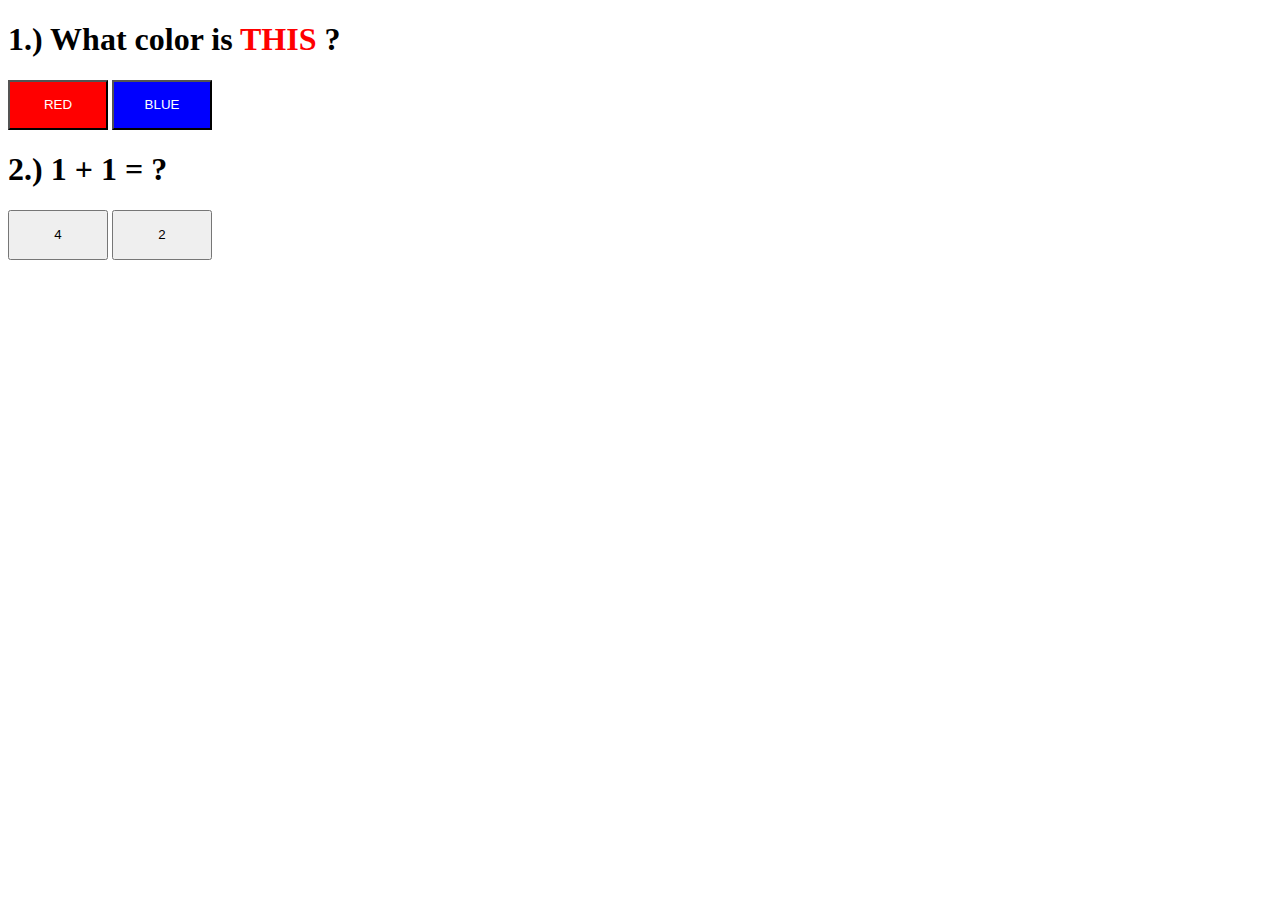
<file: dayone/index.html>
<!doctype html>
<html lang="en">

<head>
    <!-- Required meta tags -->
    <meta charset="utf-8">
    <meta name="viewport" content="width=device-width, initial-scale=1, shrink-to-fit=no">

    <!-- Bootstrap CSS -->
    <link rel="stylesheet" href="https://stackpath.bootstrapcdn.com/bootstrap/4.1.3/css/bootstrap.min.css" integrity="sha384-MCw98/SFnGE8fJT3GXwEOngsV7Zt27NXFoaoApmYm81iuXoPkFOJwJ8ERdknLPMO"
        crossorigin="anonymous">
    <link rel="stylesheet" href="style.css">

    <title>Day 1</title>
</head>

<body>
    <h1> 1.) What color is <font color="red">THIS</font> ?</h1>
    <button class="button red-button answer">RED</button>
    <button class="button blue-button">BLUE</button>
    <h1><span class="answer">2</span>.) 1 + 1 = ?</h1>
    <button class="button">4</button>
    <button class="button" id="trick">2</button>

    <!-- Optional JavaScript -->
    <!-- jQuery first, then Popper.js, then Bootstrap JS -->
    <script src="https://code.jquery.com/jquery-3.3.1.slim.min.js" integrity="sha384-q8i/X+965DzO0rT7abK41JStQIAqVgRVzpbzo5smXKp4YfRvH+8abtTE1Pi6jizo"
        crossorigin="anonymous"></script>
    <script src="https://cdnjs.cloudflare.com/ajax/libs/popper.js/1.14.3/umd/popper.min.js" integrity="sha384-ZMP7rVo3mIykV+2+9J3UJ46jBk0WLaUAdn689aCwoqbBJiSnjAK/l8WvCWPIPm49"
        crossorigin="anonymous"></script>
    <script src="https://stackpath.bootstrapcdn.com/bootstrap/4.1.3/js/bootstrap.min.js" integrity="sha384-ChfqqxuZUCnJSK3+MXmPNIyE6ZbWh2IMqE241rYiqJxyMiZ6OW/JmZQ5stwEULTy"
        crossorigin="anonymous"></script>
    <script src="app.js"></script>    
</body>
</html>
</file>
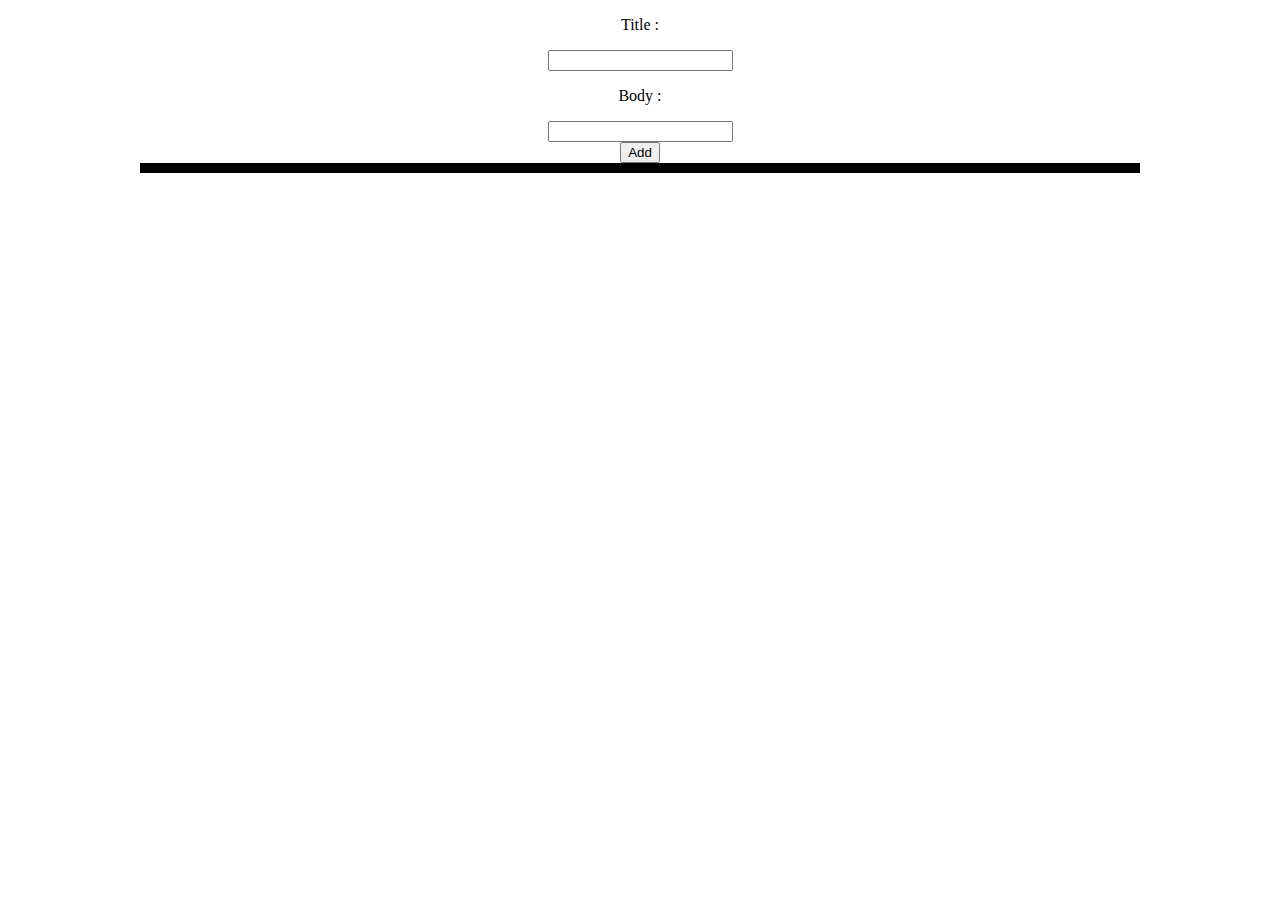
<file: daytwo/index.html>
<!doctype html>
<html lang="en">

<head>
    <!-- Required meta tags -->
    <meta charset="utf-8">
    <meta name="viewport" content="width=device-width, initial-scale=1, shrink-to-fit=no">

    <!-- Bootstrap CSS -->
    <link rel="stylesheet" href="https://stackpath.bootstrapcdn.com/bootstrap/4.1.3/css/bootstrap.min.css" integrity="sha384-MCw98/SFnGE8fJT3GXwEOngsV7Zt27NXFoaoApmYm81iuXoPkFOJwJ8ERdknLPMO"
        crossorigin="anonymous">
    <link rel="stylesheet" href="style.css">

    <title>Day 2</title>
</head>

<body>
    <div class="content">
        <div class="box1">
            <p class="text1">Title : </p>
            <input type="text" id="title">
        </div>
        <div class="box2">
            <p class="text2">Body : </p>
            <input type="text" id="paragraph">
        </div>
        <button type="button" id="add">Add</button>
        <div class="box3">
            <div class="box4">
        </div>
    </div>

    <!-- Optional JavaScript -->
    <!-- jQuery first, then Popper.js, then Bootstrap JS -->
    <script src="https://code.jquery.com/jquery-3.3.1.slim.min.js" integrity="sha384-q8i/X+965DzO0rT7abK41JStQIAqVgRVzpbzo5smXKp4YfRvH+8abtTE1Pi6jizo"
        crossorigin="anonymous"></script>
    <script src="https://cdnjs.cloudflare.com/ajax/libs/popper.js/1.14.3/umd/popper.min.js" integrity="sha384-ZMP7rVo3mIykV+2+9J3UJ46jBk0WLaUAdn689aCwoqbBJiSnjAK/l8WvCWPIPm49"
        crossorigin="anonymous"></script>
    <script src="https://stackpath.bootstrapcdn.com/bootstrap/4.1.3/js/bootstrap.min.js" integrity="sha384-ChfqqxuZUCnJSK3+MXmPNIyE6ZbWh2IMqE241rYiqJxyMiZ6OW/JmZQ5stwEULTy"
        crossorigin="anonymous"></script>
    <script src="app.js"></script>
</body>

</html>
</file>
<file: dayone/style.css>
.red-button{
    color:white;
    background-color:red;
}
.button{
    height:50px;
    width:100px;
}
.blue-button{
    color:white;
    background-color: blue;
}
button, select{
    text-transform: none;
}
button, input{
    overflow: visible;
}
</file>
<file: daytwo/style.css>
.box1{
    

}
.box2{

}
.box3{
       
}
.box4{
    border: 5px solid;
}
.content{
    margin:auto;
    max-width: 1000px;
    text-align: center;
}
.button{
    
}
</file>
